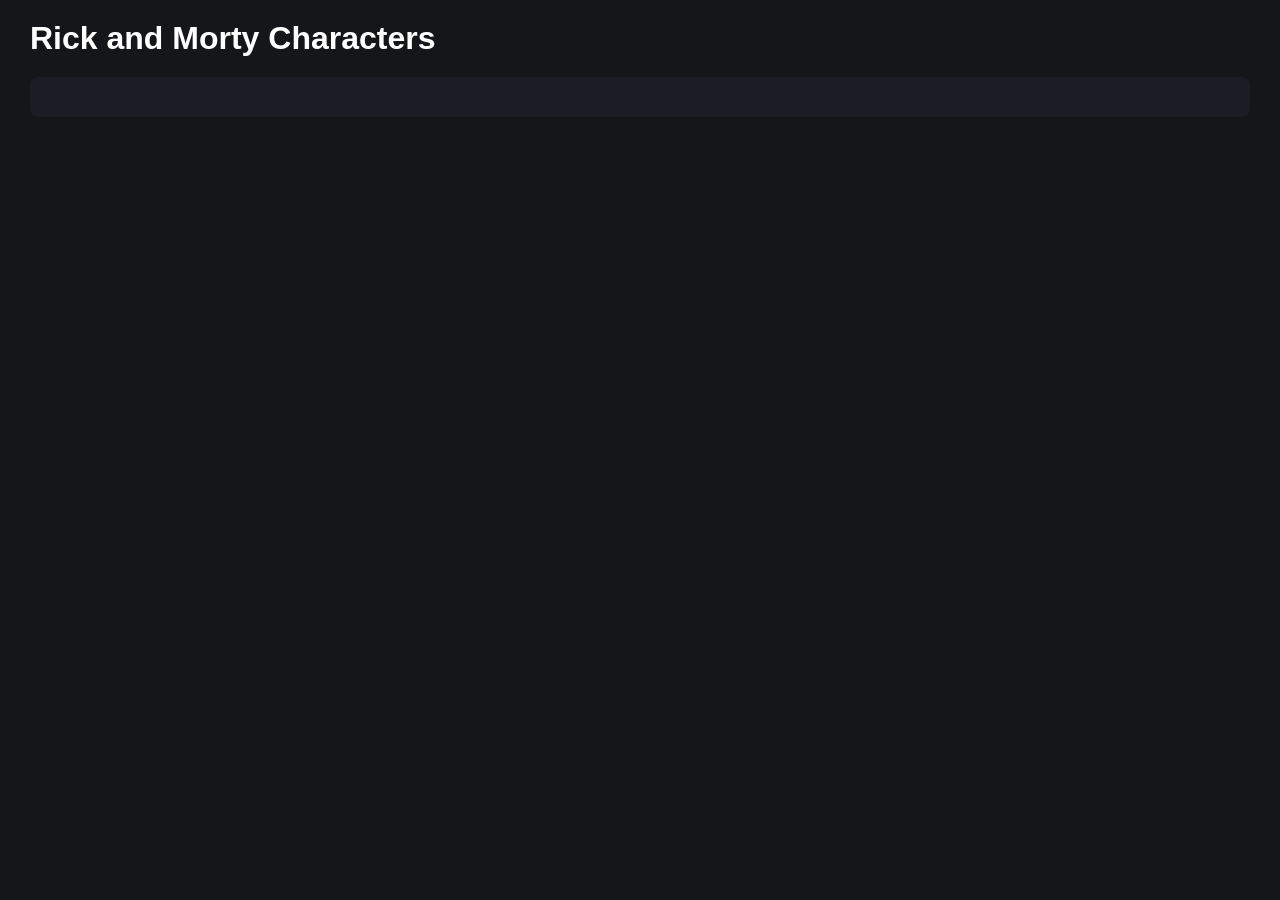
<file: index.html>
<!DOCTYPE html>
<html lang="az">
<head>
<meta charset="UTF-8">
<title>Rick and Morty Characters - AJAX (XMLHttpRequest)</title>
<link rel="stylesheet" href="style.css">
</head>
<body>

<h1>Rick and Morty Characters</h1>
<div class="container" id="container"></div>

<script src="script.js"></script>
</body>
</html>
</file>
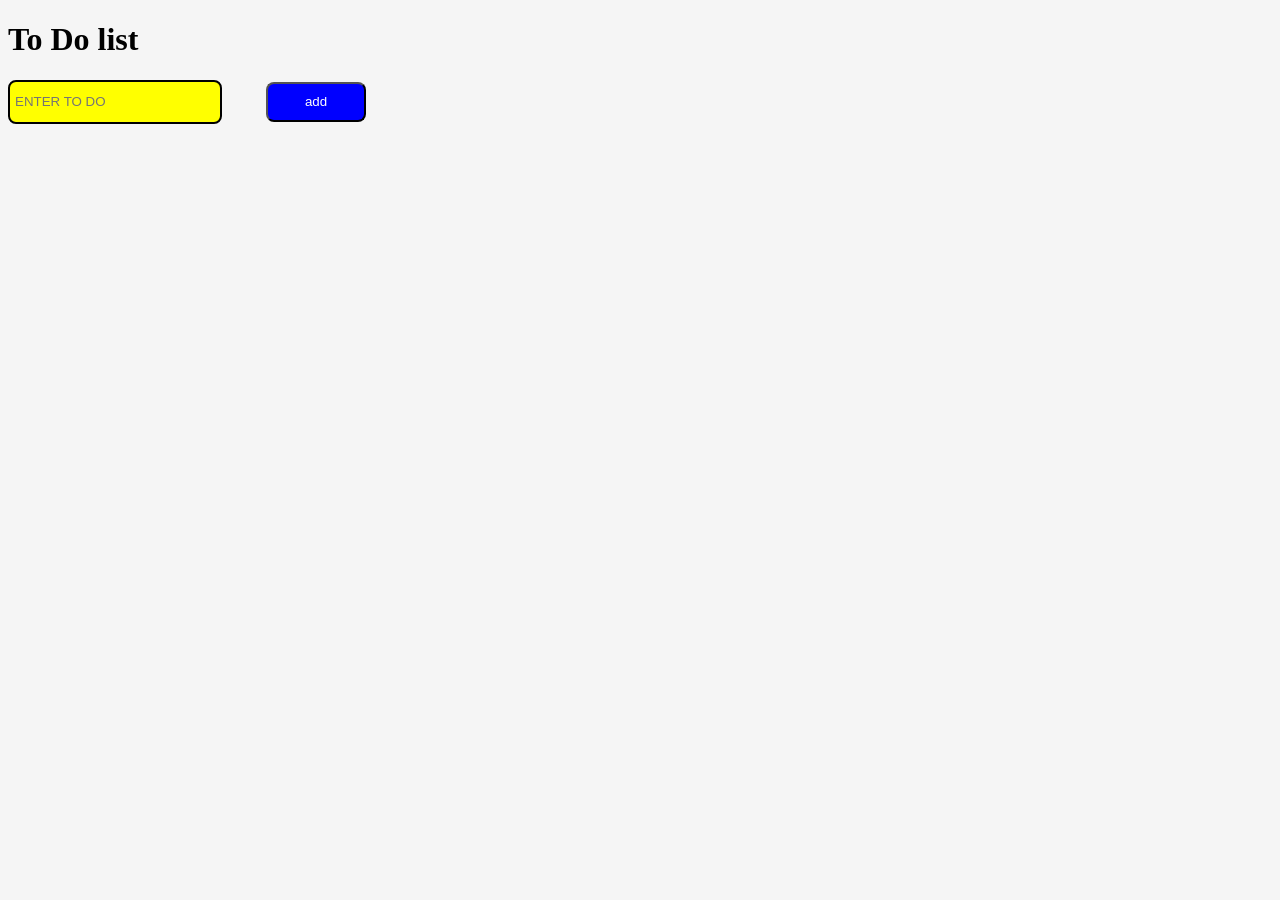
<file: js/TO DO NEW/index.html>
<!DOCTYPE html>
<html lang="en">
<head>
    <meta charset="UTF-8">
    <meta name="viewport" content="width=device-width, initial-scale=1.0">
    <title>Document</title>
    <link rel="stylesheet" href="./style.css">
</head>
<body>
    <form action="">
        <h1>To Do list</h1>
        <input type="text" placeholder="ENTER TO DO">
        <button type="submit" class="btn">add</button>
    </form>

    <ul></ul>
    <script src="./script.js"></script>
</body>
</html>
</file>
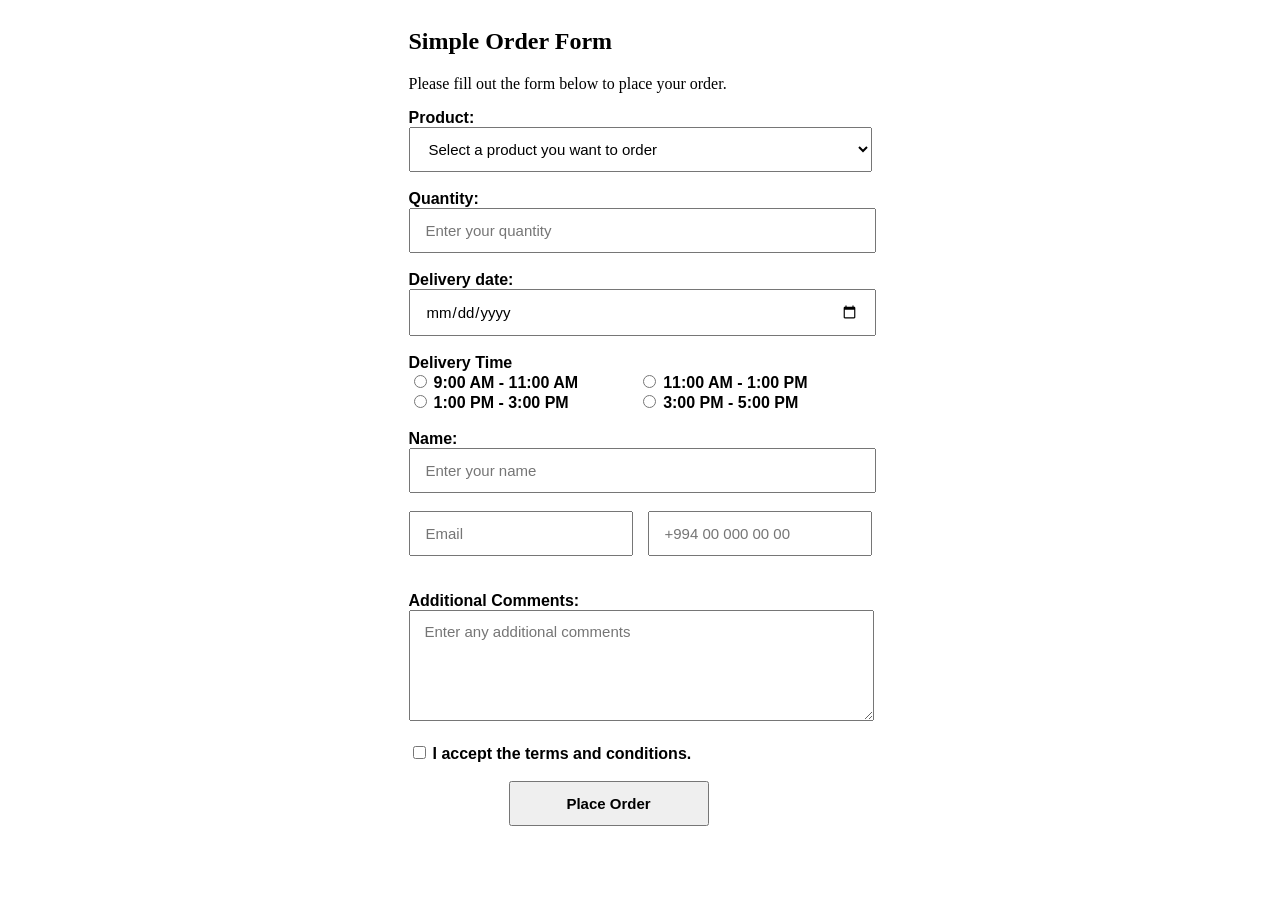
<file: works.html>
<!DOCTYPE html>
<html lang="en">

<head>
    <meta charset="UTF-8">
    <meta name="viewport" content="width=device-width, initial-scale=1.0">
    <title>Document</title>
    <link rel="stylesheet" href="./works.css">
</head>

<body>
    <form action="" class="form">
        <h2>Simple Order Form</h2>
        <p>Please fill out the form below to place your order.</p>
        <label for="product" class="form-label">Product:</label>
        <select name="" id="product">
            <option value="" disabled selected>Select a product you want to order</option>
            <option value="product 1">Product 1</option>
            <option value="product 2">Product 2</option>
            <option value="product 2">Product 3</option>
        </select><br><br>

        <label for="quantity">Quantity:</label> <br>
        <input id="quantity" type="text" placeholder="Enter your quantity"> <br><br>

        <label for="date">Delivery date:</label> <br>
        <input id="date" type="date" placeholder="Select a date"> <br><br>

        <label for="delivery">Delivery Time</label><br>
        <div class="div">
            <div class="div1">
                <input type="radio" id="time1" value="9:00 AM - 11:00 AM" name="delivery"> <label for="time1">9:00 AM -
                    11:00
                    AM</label> <br>
                <input type="radio" id="time2" value="1:00 PM - 3:00 PM" name="delivery"> <label for="time2">1:00 PM -
                    3:00
                    PM</label> <br>
            </div>
            <div class="div2">
                <input type="radio" id="time3" value="11:00 AM - 1:00 PM" name="delivery"> <label for="time3">11:00 AM -
                    1:00
                    PM</label> <br>
                <input type="radio" id="time4" value="3:00 PM - 5:00 PM" name="delivery"> <label for="time4">3:00 PM -
                    5:00
                    PM</label>
            </div>
        </div> <br>

        <label for="name">Name:</label> <br>
        <input id="name" type="text" placeholder="Enter your name"> <br><br>

        <div class="block">

            <input id="email" type="text" placeholder="Email">


            <input id="phone" type="tel" placeholder="+994 00 000 00 00">
        </div> <br><br>

        <label for="Comments">Additional Comments:</label> <br>
        <textarea id="Comments" rows="5" cols="40" placeholder="Enter any additional comments"></textarea> <br><br>

        <input type="checkbox" id="check">
        <label for="check">I accept the terms and conditions.</label> <br> <br>

        <button type="submit">Place Order</button>
    </form>
    <script src="./works.js"></script>
</body>

</html>
</file>
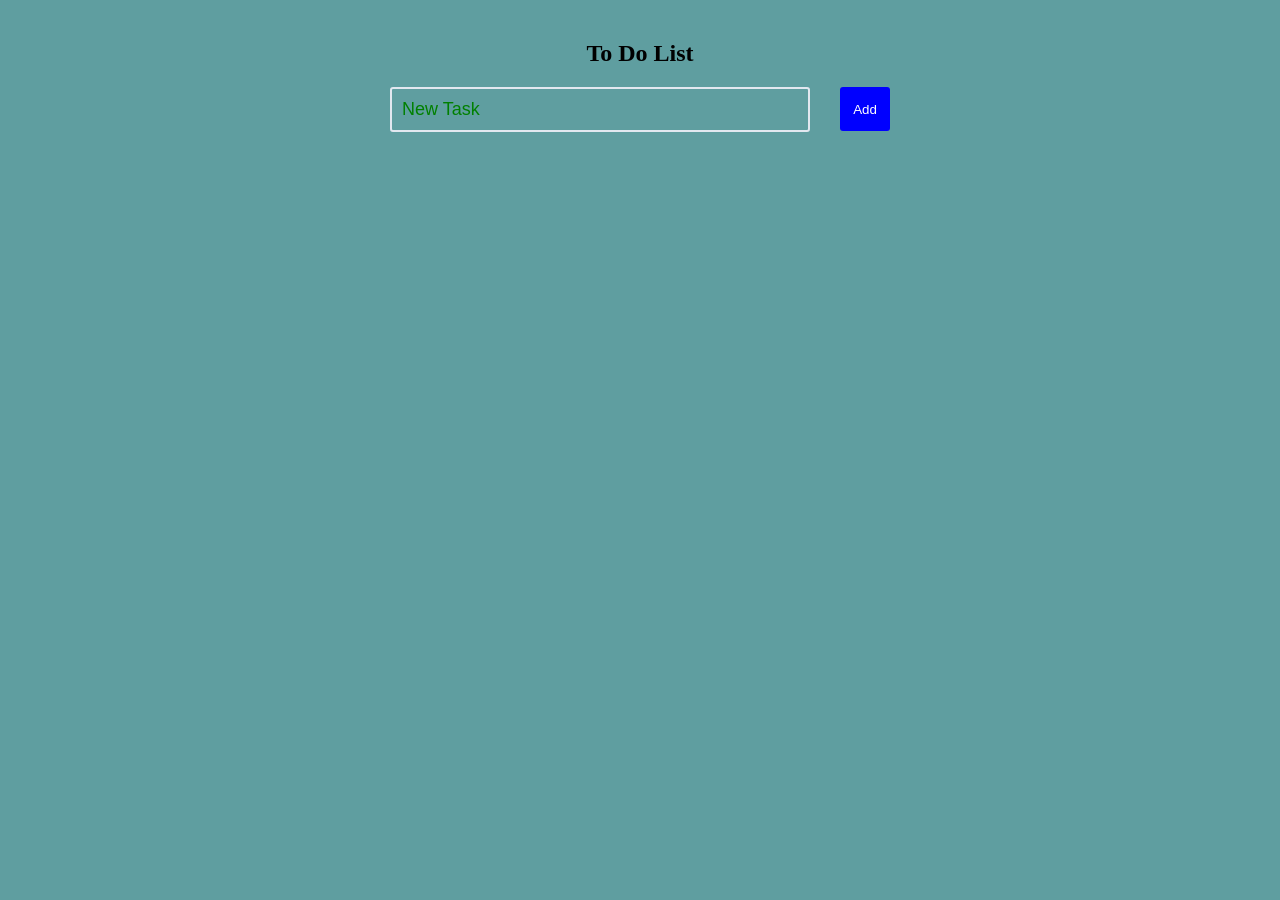
<file: TO DO LIST/task.html>
<!DOCTYPE html>
<html lang="en">
<head>
    <meta charset="UTF-8">
    <meta name="viewport" content="width=device-width, initial-scale=1.0">
    <title>Document</title>
    <link rel="stylesheet" href="./task.css">
</head>
<body>
    <div class="container">
        <h2>To Do List</h2>
        <div class="inpt-box">
            <input type="text" placeholder="New Task">
            <button class="addBtn">Add</button>
        </div>
        <ul class="list"></ul>
    </div>
    <script src="./task.js"></script>
    <script src="./delegation.js"></script>
</body>
</html>
</file>
<file: style.css>
* {
  box-sizing: border-box;
}
 
body {
  margin: 0;
  padding: 20px 30px;
  background: #14161a;
  font-family: Arial, sans-serif;
}
 
h1 {
  color: white;
  margin: 0 0 20px 0;
}
 
.container {
  display: grid;
  grid-template-columns: repeat(2, 1fr);
  gap: 20px;
  background: #1a1d23;
  padding: 20px;
  border-radius: 8px;
}
 
.card {
  display: grid;
  grid-template-columns: 220px 1fr;
  grid-template-rows: auto auto auto auto;
  background: #23262d;
  border-radius: 10px;
  overflow: hidden;
  column-gap: 20px;
}
 
.card img {
  grid-column: 1;
  grid-row: 1 / span 4;
  width: 220px;
  height: 100%;
  min-height: 220px;
  object-fit: cover;
}
 
.card h3 {
  grid-column: 2;
  color: #fff;
  font-size: 24px;
  margin: 20px 0 4px 0;
}
 
.card > div:first-of-type {
  grid-column: 2;
  color: #aaa;
  font-size: 15px;
  margin-bottom: 10px;
}
 
.card > div {
  grid-column: 2;
  padding: 4px 0;
}
 
.card span {
  color: #888;
  font-size: 14px;
  display: block;
  margin-top: 6px;
  margin-bottom: 6px;
}
 
.card a {
  color: #fff;
  text-decoration: none;
  font-size: 16px;
}
 
.card a:hover {
  text-decoration: underline;
}
 
.card br {
  display: none;
}
</file>
<file: js/TO DO NEW/style.css>
.complete{
    text-decoration: line-through;
}

body{
    background-color: #f5f5f5;
}

input{
    width: 200px;
    height: 30px;
    background-color: yellow;
    border: 2px solid black;
    padding: 5px;
    border-radius: 8px;
}

.btn{
    width: 100px;
    height: 40px;
    background-color: blue;
    margin-left: 40px;
    border-radius: 8px;
    color: white;
}

.delete{
    margin-left: 20px;
}

.lii{
    margin-bottom: 10px;
    font-size: 18px;
    list-style-type: decimal;
}
</file>
<file: works.css>
body {
    display: flex;
    justify-content: center;
    align-items: center;    
}

.form label{
    font-family: sans-serif;
    font-weight: bold;
    font-size: 16px;
}
#product{
    width: 100%;               
    max-width: 500px;          
    padding: 12px 15px;        
    font-size: 15px;
    font-family: sans-serif;
}

#quantity{
    width: 100%;               
    max-width: 433px;          
    padding: 12px 15px;        
    font-size: 15px;
    font-family: sans-serif;
}

#date{
    width: 100%;               
    max-width: 433px;          
    padding: 12px 15px;        
    font-size: 15px;
    font-family: sans-serif;
}

.div{
    display: flex;
    gap: 60px;
}

#name{
    width: 100%;               
    max-width: 433px;          
    padding: 12px 15px;        
    font-size: 15px;
    font-family: sans-serif;
}

#email{
    width: 100%;               
    max-width: 433px;          
    padding: 12px 15px;        
    font-size: 15px;
    font-family: sans-serif;
}

#phone{
    width: 100%;               
    max-width: 433px;          
    padding: 12px 15px;        
    font-size: 15px;
    font-family: sans-serif;
}
.block{
    display: flex;
    gap: 15px;
}

#Comments{
    width: 100%;               
    max-width: 433px;          
    padding: 12px 15px;        
    font-size: 15px;
    font-family: sans-serif;
}

button{
    width: 100%;               
    max-width: 200px;          
    padding: 12px 15px;        
    font-size: 15px;
    font-family: sans-serif;
    font-weight: 900;
    margin-left: 100px;
}
</file>
<file: TO DO LIST/task.css>
* {
    box-sizing: border-box;
    margin: 0;
    padding: 0;
    background-color: cadetblue;
}

.completed {
    text-decoration: line-through;
    color: yellow;
}

.container {
    margin: 40px auto;
    width: 500px;
    display: flex;
    flex-direction: column;
    align-items: center;
    gap: 20px;
    
}

.inpt-box {
    width: 100%;
    display: flex;
    gap: 30px;
}

input {
    flex-grow: 1;
    border: 2px solid #e2e8f0;
    border-radius: 3px;
    padding: 10px;
    font-size: 18px;
}

.addBtn {
    background-color: blue;
    color: white;
    width: 50px;
    height: 44px;
    border: none;
    border-radius: 3px;
    cursor: pointer;
}

ul {
    list-style: none;
    width: 100%;
    padding: 0;
    border-radius: 4px;
}

li {
    display: flex;
    align-items: center;
    padding: 15px 20px;
    border: 1px solid #e0e0e0;
    font-size: 18px;
    font-family: Arial, sans-serif;
    width: 100%;
}

li input[type="checkbox"] {
    width: 18px;
    height: 18px;
    margin-right: 50px;
    cursor: pointer;
    flex-shrink: 0;
}

li span {
    flex-grow: 1;
    text-align: left;
}

.deleteBtn {
    background: none;
    border: none;
    cursor: pointer;
    font-size: 18px;
    width: 25px;
    height: 25px;
}

input::placeholder {
    color:green;
}
</file>
